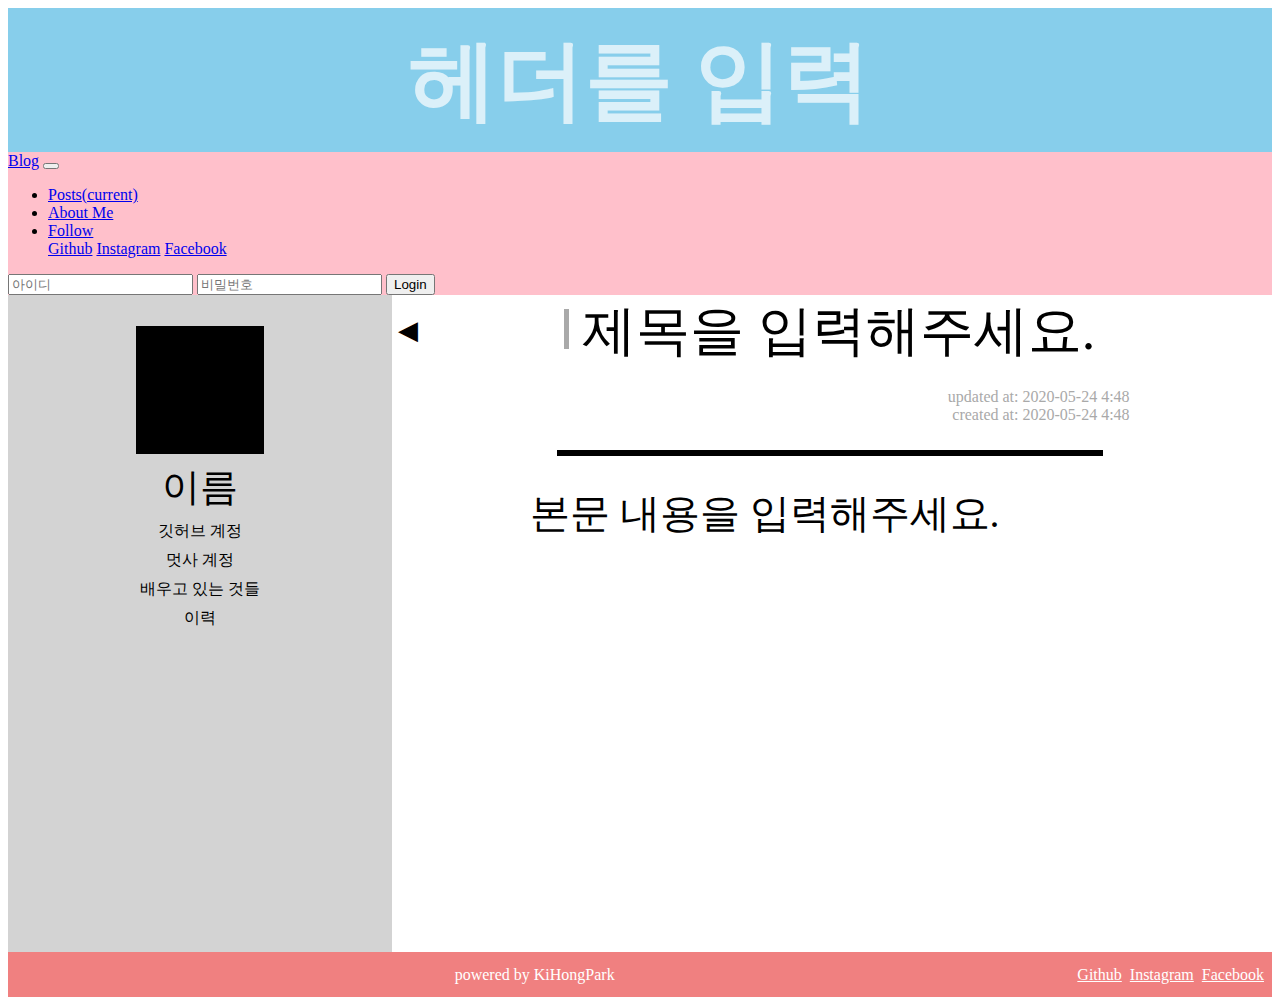
<file: session/django/deploy.html>
<!DOCTYPE html>
<html lang="en">

<head>
  <meta charset="UTF-8">
  <meta name="viewport" content="width=device-width, initial-scale=1.0">
  <!-- 부트스트랩 가져오는 코드 -->
  <link rel="stylesheet" href="https://stackpath.bootstrapcdn.com/bootstrap/4.5.0/css/bootstrap.min.css"
    integrity="sha384-9aIt2nRpC12Uk9gS9baDl411NQApFmC26EwAOH8WgZl5MYYxFfc+NcPb1dKGj7Sk" crossorigin="anonymous">
  <script src="https://code.jquery.com/jquery-3.5.1.slim.min.js"
    integrity="sha384-DfXdz2htPH0lsSSs5nCTpuj/zy4C+OGpamoFVy38MVBnE+IbbVYUew+OrCXaRkfj"
    crossorigin="anonymous"></script>
  <script src="https://cdn.jsdelivr.net/npm/popper.js@1.16.0/dist/umd/popper.min.js"
    integrity="sha384-Q6E9RHvbIyZFJoft+2mJbHaEWldlvI9IOYy5n3zV9zzTtmI3UksdQRVvoxMfooAo"
    crossorigin="anonymous"></script>
  <script src="https://stackpath.bootstrapcdn.com/bootstrap/4.5.0/js/bootstrap.min.js"
    integrity="sha384-OgVRvuATP1z7JjHLkuOU7Xw704+h835Lr+6QL9UvYjZE3Ipu6Tp75j7Bh/kR0JKI"
    crossorigin="anonymous"></script>
    <!-- css 가져오기 -->
  <link rel="stylesheet" href="deploy.css">
  <title>타이틀을 입력</title>
</head>

<body>
  <!-- 헤더 컨텐츠 -->
  <header>
    <p>헤더를 입력</p>
  </header>
  <!-- 네비게이션 바 부트스트랩 -->
  <nav class="navbar navbar-expand-lg navbar-light">
    <a class="navbar-brand" href="#">Blog</a>
    <button class="navbar-toggler" type="button" data-toggle="collapse" data-target="#navbarSupportedContent"
      aria-controls="navbarSupportedContent" aria-expanded="false" aria-label="Toggle navigation">
      <span class="navbar-toggler-icon"></span>
    </button>
    <div class="collapse navbar-collapse" id="navbarSupportedContent">
      <ul class="navbar-nav mr-auto">
        <li class="nav-item active">
          <a class="nav-link" href="#">Posts<span class="sr-only">(current)</span></a>
        </li>
        <li class="nav-item">
          <a class="nav-link" href="#">About Me</a>
        </li>
        <li class="nav-item dropdown">
          <a class="nav-link dropdown-toggle" href="#" id="navbarDropdown" role="button" data-toggle="dropdown"
            aria-haspopup="true" aria-expanded="false">
            Follow
          </a>
          <!-- 드랍다운 메뉴 -->
          <div class="dropdown-menu" aria-labelledby="navbarDropdown">
            <a class="dropdown-item" href="#">Github</a>
            <a class="dropdown-item" href="#">Instagram</a>
            <a class="dropdown-item" href="#">Facebook</a>
          </div>
        </li>
      </ul>
      <form class="form-inline my-2 my-lg-0">
        <input class="form-control mr-sm-2" type="id" placeholder="아이디" aria-label="ID">
        <input class="form-control mr-sm-2" type="id" placeholder="비밀번호" aria-label="PASSWORD">
        <button class="btn btn-outline-success my-2 my-sm-0" type="submit">Login</button>
      </form>
    </div>
  </nav>
  <!-- 바디 컨텐츠를 묶어주는 역할 -->
  <div class="body-wrapper">
    <!-- 오른쪽 구역 컨텐츠 -->
    <section>
      <div>
        <div>
          <div>
            <div class="title">
              <div id="title-indent"></div>
              제목을 입력해주세요.
            </div>
            <div class="date-wrapper">
              <div>updated at: 2020-05-24 4:48</div>
              <div>created at: 2020-05-24 4:48</div>
            </div>
            <div class="divider"></div>
            <div class="content">본문 내용을 입력해주세요. </div>
          </div>
        </div>
      </div>
    </section>
    <!-- 왼쪽 구역 컨텐츠 -->
    <aside>
      <div class="button">◀</div>
      <div class="profile"></div>
      <div class="user-items">이름</div>
      <div class="user-items">깃허브 계정</div>
      <div class="user-items">멋사 계정</div>
      <div class="user-items">배우고 있는 것들</div>
      <div class="user-items">이력</div>
    </aside>
  </div>
  <!-- 맨아래 푸터 컨텐츠 -->
  <footer>
    <div></div>
    <div style="color:white">
      powered by KiHongPark
    </div>
    <div class="footer-wrapper">
      <a class="footer-items" href="#">Github</a>
      <a class="footer-items" href="#">Instagram</a>
      <a class="footer-items" href="#">Facebook</a>
    </div>
  </footer>


  <!-- 이하는 건들지 말것!! -->
  <script>
    const $button = document.querySelector(".button");
    const $aside = document.querySelector("aside");
    const $section = document.querySelector("section > div")
    const $contents = document.querySelector("section > div > div")

    860 > innerWidth ? $aside.setAttribute("style", "display:none !important") : null;
    860 > innerWidth ? $section.classList.add("act"): $section.classList.remove("act");
    600 > innerWidth ? $contents.style.width = "100vw":$contents.style.width = "60%"
    600 > innerWidth ? $contents.style.minWidth = "":$contents.style.minWidth = "600px"

    window.addEventListener("resize", () => {if(860>innerWidth)600 > innerWidth ? $contents.style.minWidth = "":$contents.style.minWidth = "600px"});
    window.addEventListener("resize", () => {if(860>innerWidth)600 > innerWidth ?  $contents.style.width = "100vw":$contents.style.width = "60%"});
    window.addEventListener("resize", contentsMover);
    function contentsMover(e){
      if(innerWidth < 860){
        $aside.setAttribute("style", "display:none !important")
        $section.classList.add("act");
      } else {
        $aside.style.display = "";
        if(!$aside.classList.contains("hide")){
          $section.classList.remove("act");
        } 
        
      }
    }
    
    $button.addEventListener("click", hideToggle);
    $button.style.transition = "all 0.2s"
    $button.style.transform = "rotate(0deg)"
    $button.style.transformOrigin = "center"

    function hideToggle(e) {
      $aside.classList.toggle("hide")
      $section.classList.toggle("act")
      $button.style.transform == "rotate(0deg)" ? $button.style.transform = "rotate(180deg)" : $button.style.transform = "rotate(0deg)"
    }
  </script>
</body>

</html>
</file>
<file: session/django/deploy.css>
html {
  overflow: hidden;
}

header {
  display: flex !important;
  align-items: center;
  justify-content: center;
  height: 16vh;
  background-color: rgb(135, 206, 235);
}

header > p {
  color: white;
  font-size: 88px;
  opacity: 0.7;
  font-weight: bold;
}

@media (max-width: 960px) {
  header > p {
    font-size: 9vw;
  }
}

.navbar{
  background-color: rgb(255, 192, 203);
}

.body-wrapper{
  display:flex;
}

section {
  height: 73vh;
  width: 100%;
  display: flex !important;
  justify-content: flex-end;
  overflow-y: auto;
}

section > div {
  transition: all 0.2s;
  width:70%;
  height:100%;
  display: flex;
  justify-content: center;
}

section > div > div {
  height:100%;
  max-width: 700px;
  display:flex;
  flex-direction: column;
}

section > div > div > div {
  height: 80%;
  width: 100%;
  display:flex;
  flex-direction:column;
}

.title{
  text-align: center;
  font-size: 54px;
  display:inline;
}

#title-indent {
  height:40px;
  width:5px;
  background-color: darkgray;
  display:inline-block;
}

.date-wrapper{
  margin-top:20px;
}

.date-wrapper div{
  text-align: right;
  color: darkgrey;
}

.divider {
  width: 90%;
  margin-top:26px;
  align-self: center;
  border:black solid
}

.content {
  font-size: 40px;
  margin-top:30px
}

.button {
  width: 2vw;
  position: relative;
  top: 20px;
  left: 55%;
  cursor: pointer;
  font-size: 2vw;
}

.act {
  width: 100% !important;
}

.hide {
  transform: translateX(-101%) !important;
}

aside {
  position: absolute;
  transform: translateX(0%);
  transition: all 0.2s;
  display: flex;
  flex-direction: column;
  align-items: center;
  background-color: white;
  height: 73vh;
  width: 30%;
  max-width: 400;
  background-color: rgb(211, 211, 211);
}

.profile {
  width: 10vw;
  height: 10vw;
  background-color: black;
}

.user-items {
  margin-top: 8px;
  width: 60%;
  word-break: break-all;
  text-align: center;
  color: black;
}

.user-items:nth-child(3){
    font-size: 3vw;
}

footer {
  background-color: rgb(240, 128, 128);
  height: 5vh;
  width: 100%;
  display:flex;
  justify-content:space-between;
  align-items: center;
}

.footer-wrapper{
  color: white;
  padding:8px;
  display:flex;
  justify-content: center;
}

.footer-items{
    color:white;
    padding-left: 8px;
}
</file>
